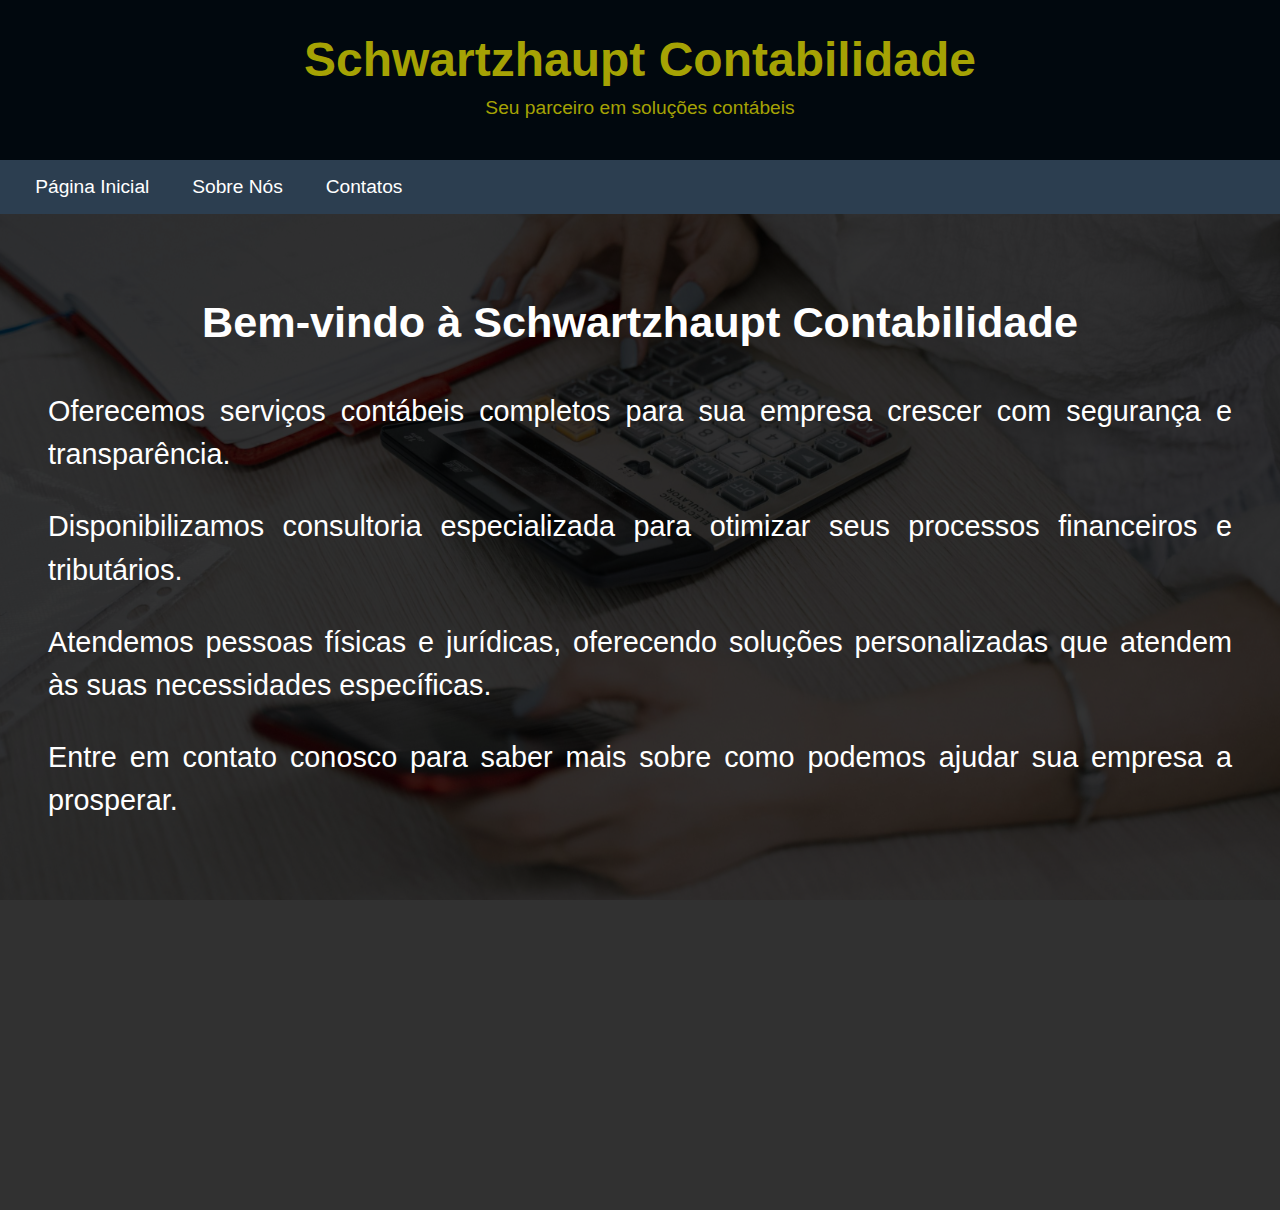
<file: index.html>
<!DOCTYPE html>
<html lang="pt-BR">    
<head>
    <meta charset="UTF-8">
    <title>Schwartzhaupt Contabilidade</title>
    <meta name="viewport" content="width=device-width, initial-scale=1.0">
    <link rel="stylesheet" href="main.css">  
</head>
<body>    
    <header>
        <h1>Schwartzhaupt Contabilidade</h1>
        <p>Seu parceiro em soluções contábeis</p>
    </header>
    <nav>
        <a href="#inicio">Página Inicial</a>
        <a href="#sobre">Sobre Nós</a>
        <a href="#contato">Contatos</a>
    </nav>
    <section id="inicio" class="active">
        <h2>Bem-vindo à Schwartzhaupt Contabilidade</h2>
        <p>Oferecemos serviços contábeis completos para sua empresa crescer com segurança e transparência.</p>
        <p>Disponibilizamos consultoria especializada para otimizar seus processos financeiros e tributários.</p>        
        <p>Atendemos pessoas físicas e jurídicas, oferecendo soluções personalizadas que atendem às suas necessidades específicas.</p>
        <p>Entre em contato conosco para saber mais sobre como podemos ajudar sua empresa a prosperar.</p>
    </section>
    <section id="sobre">
        <h2>Sobre Nós</h2>
        <p>Somos uma equipe de profissionais experientes, dedicados a fornecer soluções contábeis personalizadas para nossos clientes.</p>
        <p>Nossa abordagem é centrada no cliente, garantindo que você receba o serviço de alta qualidade que merece.</p>
        <p>Nosso compromisso é com a transparência, ética e profissionalismo em todos os aspectos do nosso trabalho.</p>
        <p>Estamos sempre atualizados com as últimas mudanças na legislação tributária para garantir que nossos clientes estejam sempre em conformidade e aproveitando ao máximo os benefícios fiscais disponíveis.</p>
        <p>Oferecemos uma gama completa de serviços, incluindo contabilidade, consultoria tributária, planejamento financeiro e muito mais.</p>
        <p>Nosso objetivo é simplificar a contabilidade para que você possa se concentrar no crescimento do seu negócio.</p>
        <p>Nossa missão é garantir que você tenha a tranquilidade necessária para focar no que realmente importa: o sucesso do seu negócio.</p>
    </section>
    <section id="contato">
        <h2>Contatos</h2>
        <p>Email: contato@schwartzhauptcontabilidade.com.br</p>
        <p>Telefone: (51) 1234-5678</p>
        <p>Endereço: Rua Beco Paladino, 40 - Aberta dos Morros, Porto Alegre - RS</p>
    </section>
    <script src="index.js"></script>
</body>
</html>
</file>
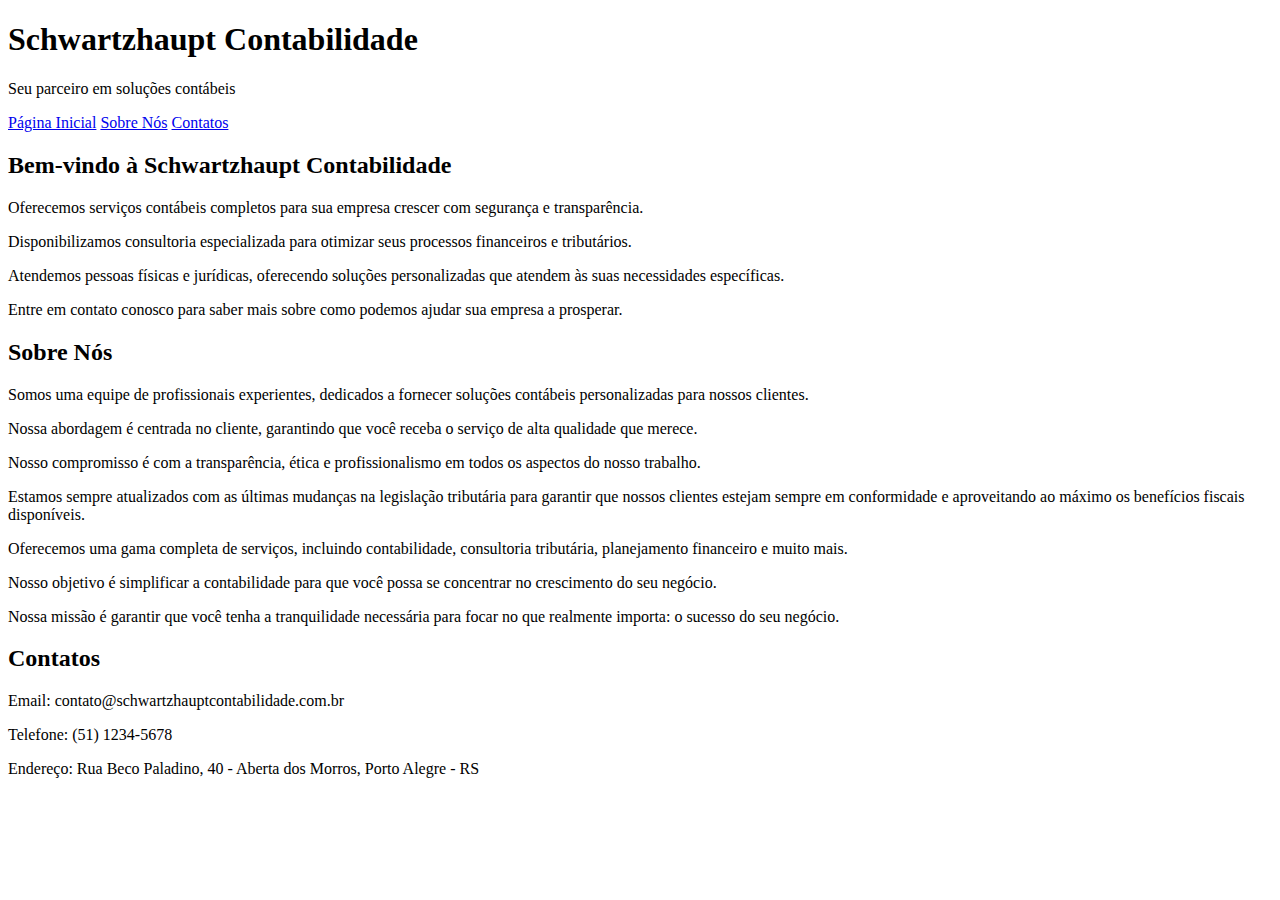
<file: site.html>
<!DOCTYPE html>
<html lang="pt-BR">    
<head>
    <meta charset="UTF-8">
    <title>Schwartzhaupt Contabilidade</title>
    <meta name="viewport" content="width=device-width, initial-scale=1.0">
    <link rel="stylesheet" href="C:\Users\Feitotech\Desktop\Site contabilidade\main.css">  
</head>
<body>    
    <header>
        <h1>Schwartzhaupt Contabilidade</h1>
        <p>Seu parceiro em soluções contábeis</p>
    </header>
    <nav>
        <a href="#inicio">Página Inicial</a>
        <a href="#sobre">Sobre Nós</a>
        <a href="#contato">Contatos</a>
    </nav>
    <section id="inicio" class="active">
        <h2>Bem-vindo à Schwartzhaupt Contabilidade</h2>
        <p>Oferecemos serviços contábeis completos para sua empresa crescer com segurança e transparência.</p>
        <p>Disponibilizamos consultoria especializada para otimizar seus processos financeiros e tributários.</p>        
        <p>Atendemos pessoas físicas e jurídicas, oferecendo soluções personalizadas que atendem às suas necessidades específicas.</p>
        <p>Entre em contato conosco para saber mais sobre como podemos ajudar sua empresa a prosperar.</p>
    </section>
    <section id="sobre">
        <h2>Sobre Nós</h2>
        <p>Somos uma equipe de profissionais experientes, dedicados a fornecer soluções contábeis personalizadas para nossos clientes.</p>
        <p>Nossa abordagem é centrada no cliente, garantindo que você receba o serviço de alta qualidade que merece.</p>
        <p>Nosso compromisso é com a transparência, ética e profissionalismo em todos os aspectos do nosso trabalho.</p>
        <p>Estamos sempre atualizados com as últimas mudanças na legislação tributária para garantir que nossos clientes estejam sempre em conformidade e aproveitando ao máximo os benefícios fiscais disponíveis.</p>
        <p>Oferecemos uma gama completa de serviços, incluindo contabilidade, consultoria tributária, planejamento financeiro e muito mais.</p>
        <p>Nosso objetivo é simplificar a contabilidade para que você possa se concentrar no crescimento do seu negócio.</p>
        <p>Nossa missão é garantir que você tenha a tranquilidade necessária para focar no que realmente importa: o sucesso do seu negócio.</p>
    </section>
    <section id="contato">
        <h2>Contatos</h2>
        <p>Email: contato@schwartzhauptcontabilidade.com.br</p>
        <p>Telefone: (51) 1234-5678</p>
        <p>Endereço: Rua Beco Paladino, 40 - Aberta dos Morros, Porto Alegre - RS</p>
    </section>
    <script src="index.js"></script>
</body>
</html>
</file>
<file: main.css>
body /* define o estilo do corpo da página */
{
    font-family: Arial, sans-serif; /* define a fonte padrão */
    margin: 0; /* remove a margem padrão do body */
    background: #f4f4f4; /* define a cor de fundo */
}

header /* define o estilo do cabeçalho da página */
{
     background: #01080e; /* cor de fundo do cabeçalho */
     color: #a5a204; /* cor do texto do cabeçalho */
     padding: 2em 1em; /* espaçamento interno do cabeçalho */
     text-align: center; /* centraliza o texto do cabeçalho */
     font-family: Arial, Helvetica, sans-serif; /* define a fonte do cabeçalho */
}

header h1 /* define o estilo do título no cabeçalho */
{
    font-size: 3.0em; /* tamanho da fonte do título */
    margin: 0; /* remove a margem padrão do título */
}

header p /* define o estilo do parágrafo no cabeçalho */
{
    font-size: 1.2em; /* tamanho da fonte do parágrafo */
    margin: 0.5em 0; /* espaçamento acima e abaixo do parágrafo */
}

nav /* define o estilo do menu de navegação */
{ 
    background: #2c3e50; /* cor de fundo do menu */
    padding: 1em; /* espaçamento interno do menu */   
    text-align: left; /* alinha o texto à esquerda */
   
}

nav a /* define o estilo dos links do menu */
 { 
    color: #fff; /* cor do texto dos links */
    margin: 0 1em; /* espaçamento entre os links */
    text-decoration: none; /* remove o sublinhado dos links */ 
    font-size: 1.2em; /* tamanho da fonte dos links */   
}

section /* define o estilo das seções da página */
{ 
  padding: 2em; /* espaçamento interno */
  text-align: center; /* centraliza o texto */
  /* Seleciona o elemento e aplica a imagem de fundo */
  background-image: url('imagens/pexels-anntarazevich-5196820.jpg'); /* caminho para a imagem de fundo */
  background-size: cover; /* cobre toda a área do elemento */
  background-attachment: fixed; /* fixa a imagem de fundo */
  background-position: center; /* centraliza a imagem de fundo */  
  background-repeat: no-repeat; /* não repete a imagem de fundo */
  color: #fff; /* texto branco para contraste com fundo */
  display: none; /* esconde as seções por padrão */
  /* Overlay escuro com transparência */
  background-color: rgba(0, 0, 0, 0.8); /* preto com 50% de opacidade */
  background-blend-mode: overlay; /* mistura a cor de fundo com a imagem */
  font-size: 1.5em; /* tamanho da fonte */
  background-position: bottom; /* posiciona a imagem de fundo na parte inferior */
 
}

section.active /* define o estilo da seção ativa */
{ 
    display: block; /* exibe a seção ativa */
    min-height: 100vh; /* vh = viewport height (100% da tela) */
}

section.active h2 /* define o estilo dos títulos na seção ativa */
{ 
    font-size: 1.8em; /* tamanho da fonte dos títulos */
    margin-bottom: 1em; /* espaçamento abaixo do título */
}

section.active p /* define o estilo dos parágrafos na seção ativa */
{ 
    font-size: 1.2em; /* tamanho da fonte dos parágrafos */
    line-height: 1.5; /* altura da linha para melhor legibilidade */
    text-align: justify; /* justifica o texto */    
}

@media (max-width: 768px) /* define estilos para telas menores que 768px */
{
  body
  {
    font-size: 16px;
  }

  header h1 
  {
    font-size: 1.8em;
  }

  nav 
  {
    text-align: center;
    padding: 0.5em;
  }

  section h2 
  {
    font-size: 2em;
  }

  section p 
  {
    font-size: 1.2em;
  }

  #contato 
  {
    padding: 1em;
    background-size: cover;
    background-position: center;
  }

}
</file>
